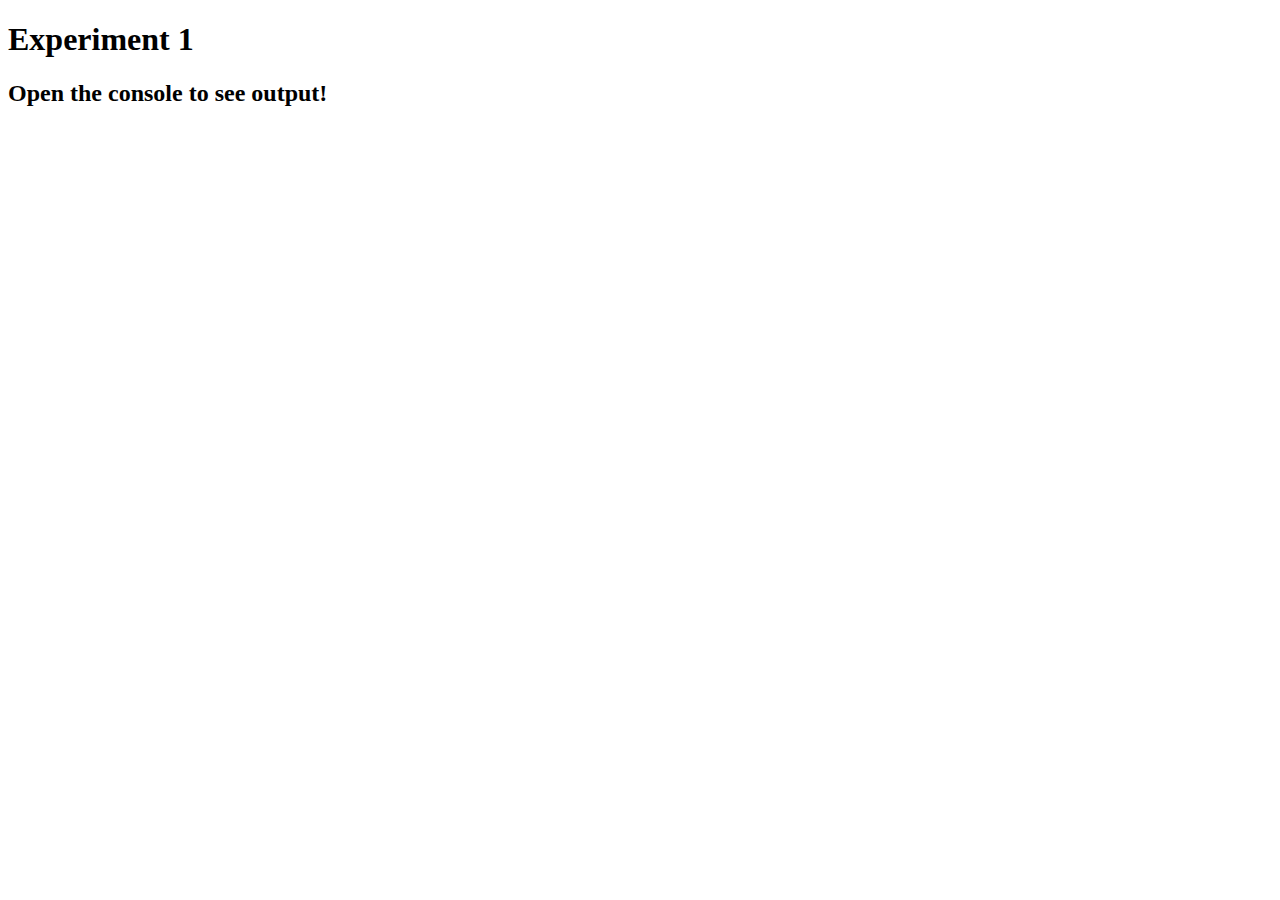
<file: des157/exp1/exp1.html>
<!DOCTYPE html>
<html>
    <head>
        <meta charset="UTF-8">
        <title>Experiment 1</title>
    </head>
    <body>
        <h1>Experiment 1</h1>
        <h2>Open the console to see output!</h2>
        <script>
            // Write a program that uses console.log to print all the numbers from 1 to 100, with two exceptions. For numbers divisible by 3, print "Fizz" instead of the number, and for numbers divisible by 5 (and not 3), print "Buzz" instead.
            for (var i = 0; i <= 100; i++) {
                if (i % 3 == 0) {
                    console.log("Fizz");
                } else if (i % 5 == 0) {
                    console.log("Buzz");
                }
                console.log(i);
            }
            // Write a program that takes a low ercase string and capitalizes the first letter of each word in the string.
            var input = prompt("Input a lowercase string:");
            input = input.split(" ");
            var output = "";
            for (let word in input) {
                var temp = input[word];
                output += temp.charAt(0).toUpperCase() + temp.slice(1) + " ";
            }
            console.log(output);
        </script>
    </body>
</html>
</file>
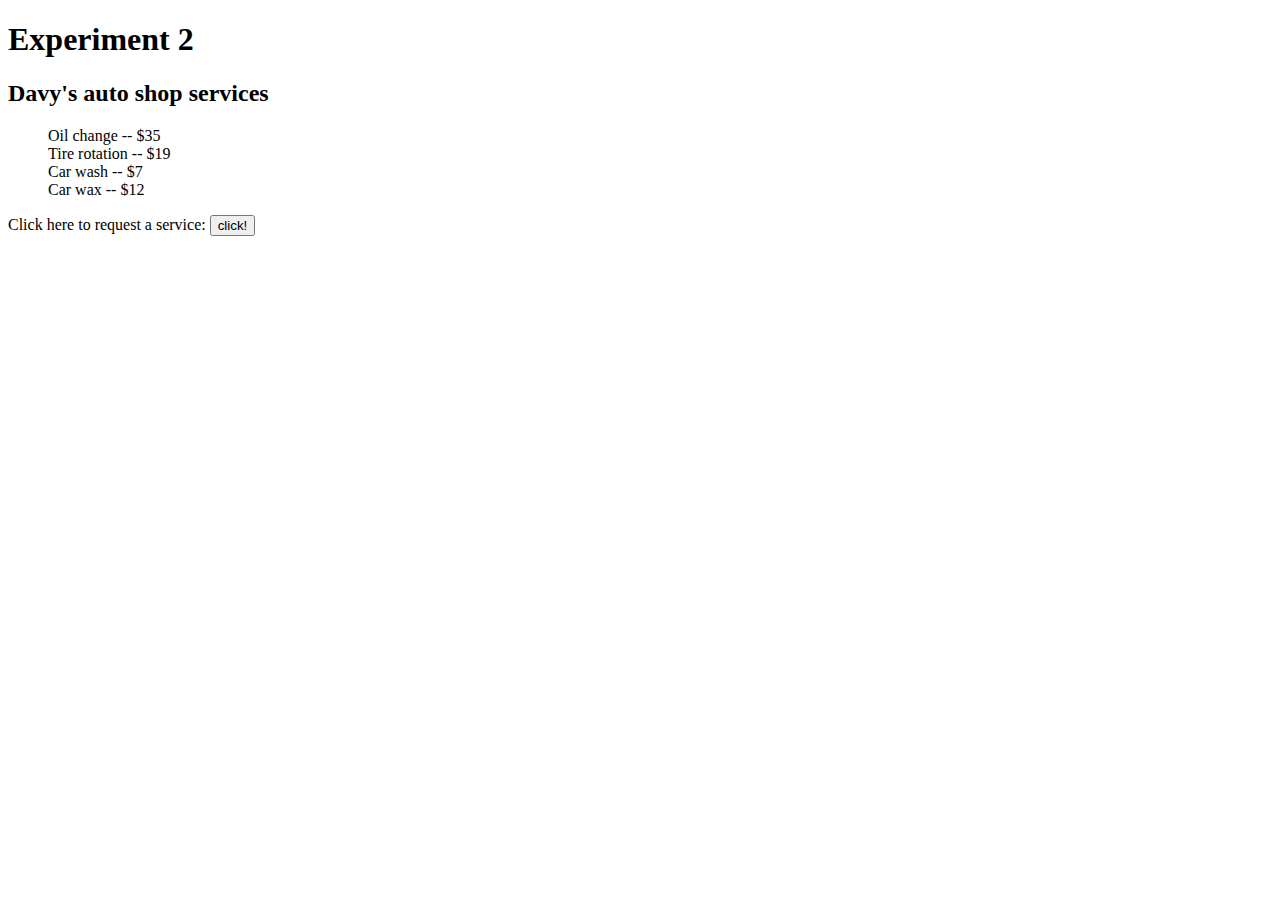
<file: des157/exp1/exp2.html>
<!DOCTYPE html>
<html>
    <head>
        <meta charset="UTF-8" />
        <title>Experiment 2</title>
        <!-- This script handles the logic behind requesting services and calculating price for Davy's auto shop. Idea taken from a friend's ECS 032A homework. -->
        <script src="exp2.js" defer></script>
        <style>
            ol {
                list-style: none;
            }
        </style>
    </head>
    <body>
        <h1>Experiment 2</h1>
        <h2>Davy's auto shop services</h2>
        <ol>
            <li>Oil change -- $35</li>
            <li>Tire rotation -- $19</li>
            <li>Car wash -- $7</li>
            <li>Car wax -- $12</li>
        </ol>
        <label>Click here to request a service: <button>click!</button></label>
        <div id="invoice"></div>
        <h4 id="total"></h4>
    </body>
</html>
</file>
